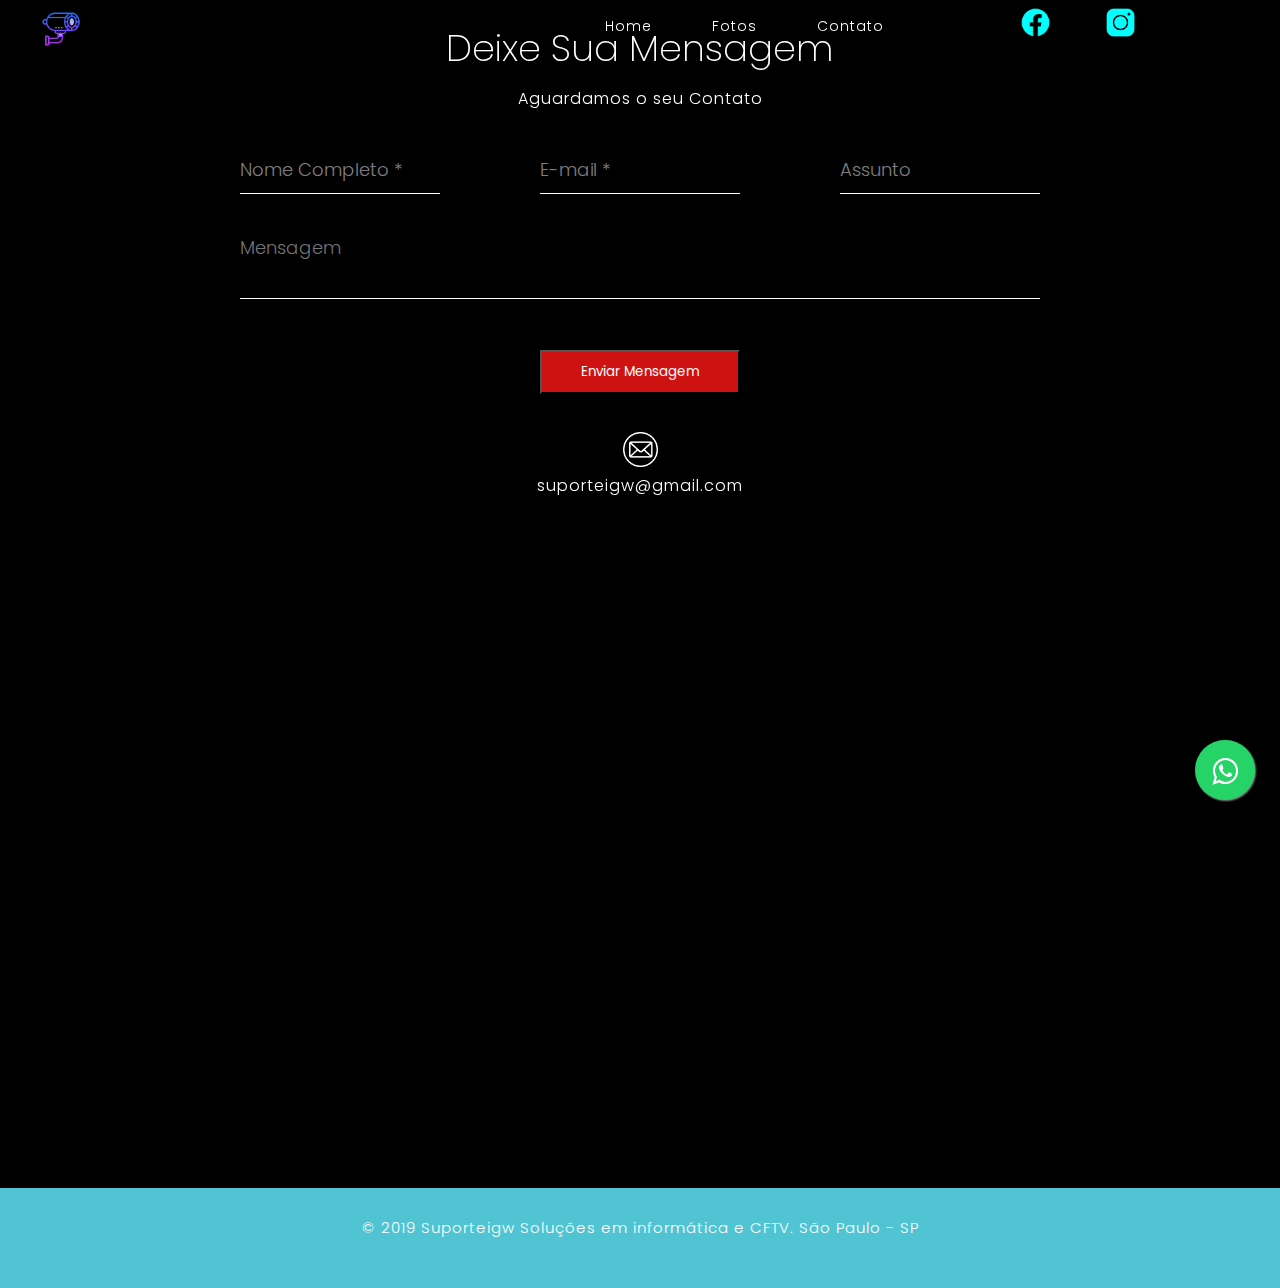
<file: contato.html>
<!DOCTYPE html>
<html lang="pt-br">
	<head>
		<meta charset="utf-8">
	    <meta http-equiv="X-UA-Compatible" content="IE=edge,chrome=1"> 
	    <meta name="viewport" content="width=device-width, initial-scale=1.0">
        <meta name="description" content="Suporte IGW - Suporte em Informática"/>	
        <meta name="keywords" content="monitoramento, camêras de segurança, segurança, suporte em informática"/>
        <meta name="author" content="Lino Botelho de Souza"/>   
        <!-------------------------------------------------------------------------------------------------->
        <link rel="shortcut icon" href="../favicon.ico"> 
        <!-------------------------------------------------------------------------------------------------->
        <link rel="stylesheet" type="text/css" href="css/noJS.css">
        <link rel="stylesheet" type="text/css" href="css/style-gal.css">
        <link rel="stylesheet" type="text/css" href="css/style.css">
        <link rel="stylesheet" type="text/css" href="css/main.css">
        <link rel="stylesheet" type="text/css" href="css/home.css">
        <link rel="stylesheet" type="text/css" href="css/service.css">
        <link rel="stylesheet" type="text/css" href="css/photos.css">
        <link rel="stylesheet" type="text/css" href="css/contact.css">
        <link rel="stylesheet" type="text/css" href="css/responsive.css">
        <link rel="stylesheet" type="text/css" href="css/footer.css">
		<link rel="stylesheet" type="text/css" href="css/maps.css">
		<link rel="stylesheet" type="text/css" href="css/social.css">
		<link rel="stylesheet" type="text/css" href="css/wats.css">
		<link rel="stylesheet" type="text/css" href="css/aos.css">
	
		<link rel="stylesheet" href="https://maxcdn.bootstrapcdn.com/font-awesome/4.5.0/css/font-awesome.min.css">
		<!-------------------------------------------------------------------------------------------------->
		<script type="text/javascript" src="js/aos.js"></script>
		<script type="text/javascript" src="js/arq.js"></script>
		<script type="text/javascript" src="js/gamma.js"></script>
		<script type="text/javascript" src="js/jquery.masonry.min.js"></script>
		<script type="text/javascript" src="js/jquerypp.custom.js"></script>
		<script type="text/javascript" src="js/js-url.min.js"></script>
		<script type="text/javascript" src="js/mapa.js"></script>
		<script type="text/javascript" src="js/modernizr.custom.70736.js"></script>
		<script type="text/javascript" src="js/script.js"></script>
		<script type="text/javascript" src="js/script-banner.js"></script>
		<script src="https://code.jquery.com/jquery-3.6.0.js"></script>
		
		<!-------------------------------------------------------------------------------------------------->
		
		<title>Suporte IGW</title>
	</head>
	<body>
		<!-- Header -->
		<header id="header">
			<a href="#" class="logo"><img src="images/can_logo.webp"></a><!-- Colocando o logo na lateral-->
 			<ul>
 				<li><a href="index.html" onclick="toggle()">Home</a></li>
 				<li><a href="fotos.html" onclick="toggle()">Fotos</a></li>
 				<li><a href="contato.html" onclick="toggle()">Contato</a></li>
 			</ul>
 			<div class="sci">
				<ul>
					<li><a href="https://www.Facebook.com/suporteigw2"><img src="images/facebook.webp" ></a></li>
					<!--<li><a href="#"><img src="img/youtube.png"></a></li>-->
					<li><a href="https://www.instagram.com/suporteigw/"><img src="images/instagram.webp"></a></li>
				</ul>
			</div>
 			<div class="toggle" onclick="toggle()"></div>
		</header>
					
		<!-- Contact -->
		<section class="sec contact" id="contact"> 
			<div class="content">
				<div class="mxw800p">
					<h3 data-aos="zoom-in">Deixe Sua Mensagem</h3>
						<p data-aos="zoom-in">Aguardamos o seu Contato</p>
				</div>
			<div class="contactForm">
				<form action="processa_envio.php" method="post">
					<div class="row100">
						<div class="inputBx100">
							<input type="text" name="nome" placeholder="Nome Completo * ">
						</div>
						<div class="inputBx100">
							<input type="email" name="email" placeholder="E-mail * ">
						</div>
						<div class="inputBx100">
							<input type="text" name="assunto" placeholder="Assunto">
						</div>
					</div>
					<div class="row100">
						<div class="inputBx100">
							<textarea name="mensagem" placeholder="Mensagem "></textarea>
						</div>
					</div>
					<div class="row100">
						<div class="inputBx100">
							<button type="submit" class="btn btn-primary btn-lg" value="Send">Enviar Mensagem</button>
						</div>
					</div>
					<!--<p class="email" data-aos="zoom-in">suporteigw@gmail.com</p>-->
				</form>
			</div>
			<div class="sci">
					<ul>
						<li><a href="mailto:suporteigw@gmail.com?subject=Hello%20again"><img src="images/email.jpg"><p data-aos="zoom-in">suporteigw@gmail.com</p></a></li>
					</ul>
				</div>
			<div class="maps">
				<div class="maps-desc" style="overflow:hidden;position: relative;"><iframe width="1100" height="540" src="https://maps.google.com/maps?width=1100&amp;height=540&amp;hl=en&amp;q=rua%20elias%20bedran%2C%20sp+(Suporte%20Igw)&amp;ie=UTF8&amp;t=&amp;z=13&amp;iwloc=B&amp;output=embed" frameborder="0" scrolling="no" marginheight="0" marginwidth="0"></iframe><div style="position: absolute;width: 80%;bottom: 10px;left: 0;right: 0;margin-left: auto;margin-right: auto;color: #000;text-align: center;"><small style="line-height: 1.8;font-size: 2px;background: #fff;"></style></div><br />
			</div>
		</section>
		<!-- Footer -->
			<section class="footer" id="contact"> 
				<div>	
					<p class="copyright">© 2019 Suporteigw Soluções em informática e CFTV. São Paulo - SP</p>
				</div>
				<div class="wat">
					<a href="https://wa.me/55114564-3107?text=Olá%20,%20Gostaria%20de%20ter%20mais%20informações" target="_blank">
					<i style="margin-top:16px" class="fa fa-whatsapp"></i>
					</a>
				</div>	
			</section>


		<script type="text/javascript">
			window.addEventListener("scroll", function(){
				var header = document.querySelector("header");
				header.classList.toggle("sticky", window.scrollY > 0);
			})
			function toggle(){
				var header = document.querySelector("header");
				header.classList.toggle("active");			
			}
		</script>
		<script type="text/javascript">
			AOS.init({
				duration: 2000,
				});
		</script>
		<script src="//code.jivosite.com/widget/U2m1Kv0Pr8" async></script>
	</body>
</html>
</file>
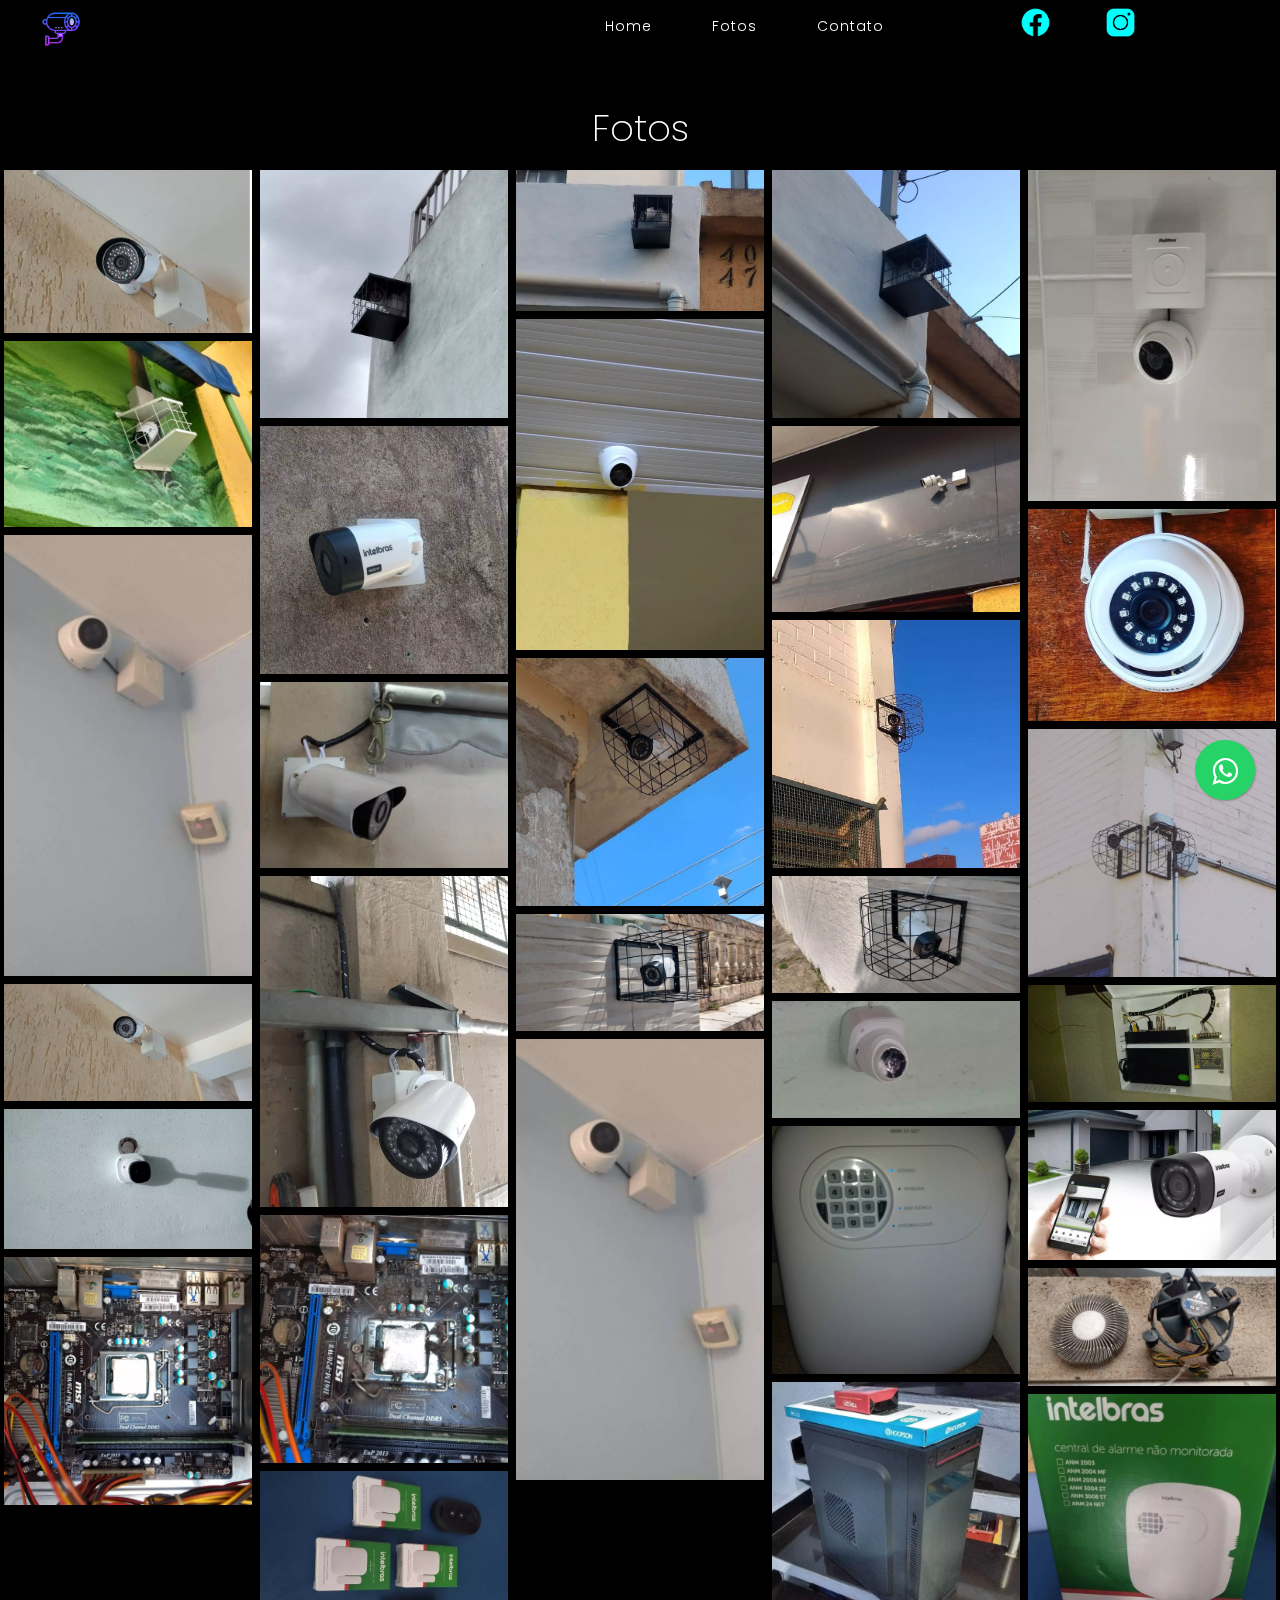
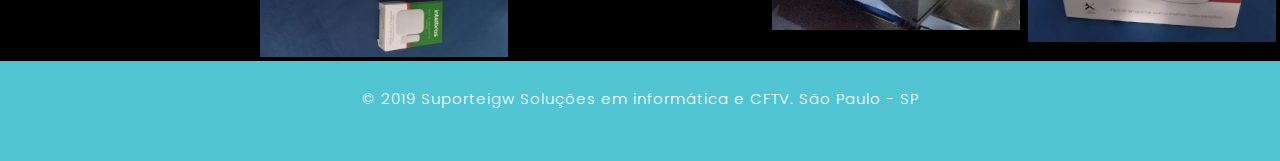
<file: fotos.html>
<!DOCTYPE html>
<html lang="en">
    <head>
		<meta charset="utf-8">
	    <meta http-equiv="X-UA-Compatible" content="IE=edge,chrome=1"> 
	    <meta name="viewport" content="width=device-width, initial-scale=1.0">
        <meta name="description" content="Suporte IGW - Suporte em Informática"/>	
        <meta name="keywords" content="monitoramento, camêras de segurança, segurança, suporte em informática"/>
        <meta name="author" content="Lino Botelho de Souza"/>   
        <!-------------------------------------------------------------------------------------------------->
        <link rel="shortcut icon" href="../favicon.ico"> 
        <!-------------------------------------------------------------------------------------------------->
        <link rel="stylesheet" type="text/css" href="css/noJS.css">
        <link rel="stylesheet" type="text/css" href="css/style-gal.css">
        <link rel="stylesheet" type="text/css" href="css/style.css">
        <link rel="stylesheet" type="text/css" href="css/main.css">
        <link rel="stylesheet" type="text/css" href="css/home.css">
        <link rel="stylesheet" type="text/css" href="css/photos.css">     
        <link rel="stylesheet" type="text/css" href="css/responsive.css">
        <link rel="stylesheet" type="text/css" href="css/footer.css">	
		<link rel="stylesheet" type="text/css" href="css/social.css">
		<link rel="stylesheet" type="text/css" href="css/wats.css">
		<link rel="stylesheet" type="text/css" href="css/aos.css">
	
		<link rel="stylesheet" href="https://maxcdn.bootstrapcdn.com/font-awesome/4.5.0/css/font-awesome.min.css">
		<!-------------------------------------------------------------------------------------------------->
		<script type="text/javascript" src="js/aos.js"></script>
		<script type="text/javascript" src="js/arq.js"></script>
		<script type="text/javascript" src="js/gamma.js"></script>
		<script type="text/javascript" src="js/jquery.masonry.min.js"></script>
		<script type="text/javascript" src="js/jquerypp.custom.js"></script>
		<script type="text/javascript" src="js/js-url.min.js"></script>
		<script type="text/javascript" src="js/mapa.js"></script>
		<script type="text/javascript" src="js/modernizr.custom.70736.js"></script>
		<script type="text/javascript" src="js/script.js"></script>
		<script type="text/javascript" src="js/script-banner.js"></script>
		<script src="https://code.jquery.com/jquery-3.6.0.js"></script>
		
		<!-------------------------------------------------------------------------------------------------->
		<title>Suporte IGW</title>
	</head>
    <body>
    	<body>
		<!-- Header -->
		<header id="header">
			<a href="#" class="logo"><img src="images/can_logo.webp"></a><!-- Colocando o logo na lateral-->
 			<ul>
 				<li><a href="index.html" onclick="toggle()">Home</a></li>
 				<li><a href="fotos.html" onclick="toggle()">Fotos</a></li>
 				<li><a href="contato.html" onclick="toggle()">Contato</a></li>
 			</ul>
 			<div class="sci">
				<ul>
					<li><a href="https://www.Facebook.com/suporteigw2"><img src="images/facebook.webp" ></a></li>
					<!--<li><a href="#"><img src="img/youtube.png"></a></li>-->
					<li><a href="https://www.instagram.com/suporteigw/"><img src="images/instagram.webp"></a></li>
				</ul>
			</div>
 			<div class="toggle" onclick="toggle()"></div>
		</header>

        <div class="container">		
		</header>
			<section class="port" id="portfolio">
			 <div class="wrapper">
			 	<div class="mxw800p">
			    <h3 data-aos="zoom-in">Fotos</h3>		
				<div class="gamma-container gamma-loading" id="gamma-container">
					<ul class="gamma-gallery">
						<li>
							<div data-alt="img-1" data-description="<h3></h3>" data-max-width="1800" data-max-height="1350">
								<div data-src="images/xsmall/img-1.webp"></div>
								<noscript>
									<img src="images/xsmall/img-1.webp" alt="img-1"/>
								</noscript>
							</div>
						</li>
						<li>
							<div data-alt="img-2" data-description="<h3></h3>" data-max-width="1800" data-max-height="1350">
								<div data-src="images/xsmall/img-2.webp"></div>
								<noscript>
									<img src="images/xsmall/img-2.webp" alt="img-2"/>
								</noscript>
							</div>
						</li>
						<li>
							<div data-alt="img-3" data-description="<h3></h3>" data-max-width="1800" data-max-height="1350">
								<div data-src="images/xsmall/img-3.webp"></div>
								<noscript>
									<img src="images/xsmall/img-3.webp" alt="img-3"/>
								</noscript>
							</div>
						</li>
						<li>
							<div data-alt="img-4" data-description="<h3></h3>" data-max-width="1800" data-max-height="1350">
								<div data-src="images/xsmall/img-4.webp"></div>
								<noscript>
									<img src="images/xsmall/img-4.webp" alt="img-4"/>
								</noscript>
							</div>
						</li>
						<li>
							<div data-alt="img-5" data-description="<h3></h3>" data-max-width="1800" data-max-height="1350">
								<div data-src="images/xsmall/img-5.webp"></div>
								<noscript>
									<img src="images/xsmall/img-5.webp" alt="img-5"/>
								</noscript>
							</div>
						</li>
						<li>
							<div data-alt="img-6" data-description="<h3></h3>" data-max-width="1800" data-max-height="1350">
								<div data-src="images/xsmall/img-6.webp"></div>
								<noscript>
									<img src="images/xsmall/img-6.webp" alt="img-6"/>
								</noscript>
							</div>
						</li>
						<li>
							<div data-alt="img-7" data-description="<h3></h3>" data-max-width="1800" data-max-height="1350">
								<div data-src="images/xsmall/img-7.webp"></div>
								<noscript>
									<img src="images/xsmall/img-7.webp" alt="img-7"/>
								</noscript>
							</div>
						</li>
						<li>
							<div data-alt="img-8" data-description="<h3></h3>" data-max-width="1800" data-max-height="1350">
								<div data-src="images/xsmall/img-8.webp"></div>
								<noscript>
									<img src="images/xsmall/img-8.webp" alt="img-8"/>
								</noscript>
							</div>
						</li>
						<li>
							<div data-alt="img-9" data-description="<h3></h3>" data-max-width="1800" data-max-height="1350">
								<div data-src="images/xsmall/img-9.webp"></div>
								<noscript>
									<img src="images/xsmall/img-9.webp" alt="img-9"/>
								</noscript>
							</div>
						</li>
						<li>
							<div data-alt="img-10" data-description="<h3></h3>" data-max-width="1800" data-max-height="1350">
								<div data-src="images/xsmall/img-10.webp"></div>
								<noscript>
									<img src="images/xsmall/img-10.webp" alt="img-10"/>
								</noscript>
							</div>
						</li>
						<li>
							<div data-alt="img-11" data-description="<h3></h3>" data-max-width="1800" data-max-height="1350">
								<div data-src="images/xsmall/img-11.webp"></div>
								<noscript>
									<img src="images/xsmall/img-11.webp" alt="img-11"/>
								</noscript>
							</div>
						</li>
						<li>
							<div data-alt="img-12" data-description="<h3></h3>" data-max-width="1800" data-max-height="1350">
								<div data-src="images/xsmall/img-12.webp"></div>
								<noscript>
									<img src="images/xsmall/img-12.webp" alt="img-12"/>
								</noscript>
							</div>
						</li>
						<li>
							<div data-alt="img-13" data-description="<h3></h3>" data-max-width="1800" data-max-height="1350">
								<div data-src="images/xsmall/img-13.webp"></div>
								<noscript>
									<img src="images/xsmall/img-13.webp" alt="img-13"/>
								</noscript>
							</div>
						</li>
						<li>
							<div data-alt="img-14" data-description="<h3></h3>" data-max-width="1800" data-max-height="1350">
								<div data-src="images/xsmall/img-14.webp"></div>
								<noscript>
									<img src="images/xsmall/img-14.webp" alt="img-14"/>
								</noscript>
							</div>
						</li>
						<li>
							<div data-alt="img-15" data-description="<h3></h3>" data-max-width="1800" data-max-height="1350">
								<div data-src="images/xsmall/img-15.webp"></div>
								<noscript>
									<img src="images/xsmall/img-15.webp" alt="img-15"/>
								</noscript>
							</div>
						</li>
						<li>
							<div data-alt="img-16" data-description="<h3></h3>" data-max-width="1800" data-max-height="1350">
								<div data-src="images/xsmall/img-16.webp"></div>
								<noscript>
									<img src="images/xsmall/img-16.webp" alt="img-16"/>
								</noscript>
							</div>
						</li>
						<li>
							<div data-alt="img-17" data-description="<h3></h3>" data-max-width="1800" data-max-height="1350">
								<div data-src="images/xsmall/img-17.webp"></div>
								<noscript>
									<img src="images/xsmall/img-17.webp" alt="img-17"/>
								</noscript>
							</div>
						</li>
						<li>
							<div data-alt="img-18" data-description="<h3></h3>" data-max-width="1800" data-max-height="1350">
								<div data-src="images/xsmall/img-18.webp"></div>
								<noscript>
									<img src="images/xsmall/img-18.webp" alt="img-18"/>
								</noscript>
							</div>
						</li>
						<li>
							<div data-alt="img-19" data-description="<h3></h3>" data-max-width="1800" data-max-height="1350">
								<div data-src="images/xsmall/img-19.webp"></div>
								<noscript>
									<img src="images/xsmall/img-19.webp" alt="img-19"/>
								</noscript>
							</div>
						</li>
						<li>
							<div data-alt="img-20" data-description="<h3></h3>" data-max-width="1800" data-max-height="1350">
								<div data-src="images/xsmall/img-20.webp"></div>
								<noscript>
									<img src="images/xsmall/img-20.webp" alt="img-20"/>
								</noscript>
							</div>
						</li>
						<li>
							<div data-alt="img-21" data-description="<h3></h3>" data-max-width="1800" data-max-height="1350">
								<div data-src="images/xsmall/img-21.webp"></div>
								<noscript>
									<img src="images/xsmall/img-21.webp" alt="img-21"/>
								</noscript>
							</div>
						</li>
						<li>
							<div data-alt="img-22" data-description="<h3></h3>" data-max-width="1800" data-max-height="1350">
								<div data-src="images/xsmall/img-22.webp"></div>
								<noscript>
									<img src="images/xsmall/img-22.webp" alt="img-22"/>
								</noscript>
							</div>
						</li>
						<li>
							<div data-alt="img-23" data-description="<h3></h3>" data-max-width="1800" data-max-height="1350">
								<div data-src="images/xsmall/img-23.webp"></div>
								<noscript>
									<img src="images/xsmall/img-23.webp" alt="img-23"/>
								</noscript>
							</div>
						</li>
						<li>
							<div data-alt="img-24" data-description="<h3></h3>" data-max-width="1800" data-max-height="1350">
								<div data-src="images/xsmall/img-24.webp"></div>
								<noscript>
									<img src="images/xsmall/img-24.webp" alt="img-24"/>
								</noscript>
							</div>
						</li>
						<li>
							<div data-alt="img-24" data-description="<h3></h3>" data-max-width="1800" data-max-height="1350">
								<div data-src="images/xsmall/img-25.webp"></div>
								<noscript>
									<img src="images/xsmall/img-25.webp" alt="img-24"/>
								</noscript>
							</div>
						</li>
						<li>
							<div data-alt="img-24" data-description="<h3></h3>" data-max-width="1800" data-max-height="1350">
								<div data-src="images/xsmall/img-26.webp"></div>
								<noscript>
									<img src="images/xsmall/img-26.webp" alt="img-24"/>
								</noscript>
							</div>
						</li>
						<li>
							<div data-alt="img-24" data-description="<h3></h3>" data-max-width="1800" data-max-height="1350">
								<div data-src="images/xsmall/img-27.webp"></div>
								<noscript>
									<img src="images/xsmall/img-27.webp" alt="img-24"/>
								</noscript>
							</div>
						</li>
						<li>
							<div data-alt="img-24" data-description="<h3></h3>" data-max-width="1800" data-max-height="1350">
								<div data-src="images/xsmall/img-28.webp"></div>
								<noscript>
									<img src="images/xsmall/img-28.webp" alt="img-24"/>
								</noscript>
							</div>
						</li>
						<li>
							<div data-alt="img-24" data-description="<h3></h3>" data-max-width="1800" data-max-height="1350">
								<div data-src="images/xsmall/img-29.webp"></div>
								<noscript>
									<img src="images/xsmall/img-29.webp" alt="img-24"/>
								</noscript>
							</div>
						</li>
						
						<li>
							<div data-alt="img-24" data-description="<h3></h3>" data-max-width="1800" data-max-height="1350">
								<div data-src="images/xsmall/img-32.webp"></div>
								<noscript>
									<img src="images/xsmall/img-32.webp" alt="img-24"/>
								</noscript>
							</div>
						</li>
						<li>
							<div data-alt="img-24" data-description="<h3></h3>" data-max-width="1800" data-max-height="1350">
								<div data-src="images/xsmall/img-33.webp"></div>
								<noscript>
									<img src="images/xsmall/img-33.webp" alt="img-24"/>
								</noscript>
							</div>
						</li>
											
					</ul>
					<div class="gamma-overlay"></div>

						<!--<div id="loadmore" class="loadmore">Example for loading more items...</div>-->

				</div>

			</div><!--/main-->
		</div>
	</section>

		<!-- Footer -->
		<section class="footer" id="contact"> 
			<div>	
				<p class="copyright">© 2019 Suporteigw Soluções em informática e CFTV. São Paulo - SP</p>
			</div>
			<div class="wat">
				<a href="https://wa.me/55114564-3107?text=Olá%20,%20Gostaria%20de%20ter%20mais%20informações" target="_blank">
					<i style="margin-top:16px" class="fa fa-whatsapp"></i>
					</a>
			</div>	
		</section>


		<script src="https://ajax.googleapis.com/ajax/libs/jquery/1.8.2/jquery.min.js"></script>
		<script src="js/jquery.masonry.min.js"></script>
		<script src="js/jquery.history.js"></script>
		<script src="js/js-url.min.js"></script>
		<script src="js/jquerypp.custom.js"></script>
		<script src="js/gamma.js"></script>
		<script type="text/javascript">
			
			$(function() {

				var GammaSettings = {
						// order is important!
						viewport : [ {
							width : 1200,
							columns : 5
						}, {
							width : 900,
							columns : 4
						}, {
							width : 500,
							columns : 3
						}, { 
							width : 320,
							columns : 2
						}, { 
							width : 0,
							columns : 2
						} ]
				};

				Gamma.init( GammaSettings, fncallback );


				// Example how to add more items (just a dummy):

				var page = 0,
					items = ['']

				function fncallback() {

					$( '#loadmore' ).show().on( 'click', function() {

						++page;
						var newitems = items[page-1]
						if( page <= 1 ) {
							
							Gamma.add( $( newitems ) );

						}
						if( page === 1 ) {

							$( this ).remove();

						}

					} );

				}

			});

		</script>



		<script type="text/javascript">
			window.addEventListener("scroll", function(){
				var header = document.querySelector("header");
				header.classList.toggle("sticky", window.scrollY > 0);
			})
			function toggle(){
				var header = document.querySelector("header");
				header.classList.toggle("active");			
			}
		</script>
		<script type="text/javascript">
			AOS.init({
				duration: 1300,
				});
		</script>
		<script src="//code.jivosite.com/widget/U2m1Kv0Pr8" async></script>
	</body>
</html>
</file>
<file: css/noJS.css>
.gamma-loading {
	background-image: none;
}
</file>
<file: css/style-gal.css>
@import url('demo.css');

/* Entypo Icon Font */
@font-face {
  font-family: 'entypo-selected';
  src: url("../font/entypo-selected.eot");
  src: 
	  url("../font/entypo-selected.eot?#iefix") format('embedded-opentype'), 
	  url("../font/entypo-selected.woff") format('woff'), 
	  url("../font/entypo-selected.ttf") format('truetype'), 
	  url("../font/entypo-selected.svg#entypo-selected") format('svg');
  font-weight: normal;
  font-style: normal;
}

/* Gamma Gallery Style */

.gamma-container {
	min-height: 200px;
}

.gamma-gallery {
	list-style-type: none;
	padding: 0;
	margin: 0;
	width: 100%;
	position: relative;
}

/* http://nicolasgallagher.com/micro-clearfix-hack/ */
.gamma-gallery:before,
.gamma-gallery:after {
    content: " ";
    display: table;
}

.gamma-gallery:after {
    clear: both;
}

/**
 * For IE 6/7 only
 * Include this rule to trigger hasLayout and contain floats.
.gamma-gallery {
    *zoom: 1;
}
 */

.gamma-gallery li {
	display: block;
	position: relative;
	cursor: pointer;
	float: left;
	padding: 4px;
}

.gamma-gallery li img {
	max-width: 100%;
	width: auto;
	height: auto;
	display: block;
}

.gamma-description {
	background: #fff;
	background: rgba(255, 255, 255, 0.6);
	position: absolute;
	top: 20px;
	left: 20px;
	bottom: 20px;
	right: 20px;
	text-align: center;
	-ms-filter:"progid:DXImageTransform.Microsoft.Alpha(Opacity=0)";
	filter: alpha(opacity=0);
	opacity: 0;
	-webkit-transition: opacity 0.4s ease-in-out;
	-moz-transition: opacity 0.4s ease-in-out;
	-ms-transition: opacity 0.4s ease-in-out;
	-o-transition: opacity 0.4s ease-in-out;
	transition: opacity 0.4s ease-in-out;
}

.no-touch .gamma-gallery li:hover .gamma-description {
	-ms-filter:"progid:DXImageTransform.Microsoft.Alpha(Opacity=80)";
	filter: alpha(opacity=80);
	opacity: 1;
	/*border:1px solid red;*/
}
 
.gamma-description:before {
	content: '';
	height: 100%;
}

.gamma-description:before,
.gamma-description h3 {
	display: inline-block;
	vertical-align: middle;
}

.gamma-description h3 {
	width: 100%;
	padding: 0 20px;
	font-weight: 400;
	text-transform: uppercase;
	font-size: 16px;
	letter-spacing: 2px;
}

.gamma-buttons {
	position: absolute;
	top: 10px;
	right: 10px;
	z-index: 10001;
}

.gamma-buttons button {
	float: left;
	background: #333;
	color: #fff;
	display: block;
	width: 30px;
	height: 30px;
	font-size: 14px;
	margin-left: 5px;
	cursor: pointer;
	border: none;
	outline: none;
}

.gamma-buttons button:before,
.gamma-nav span:before {
	font-family: 'entypo-selected';
	font-style: normal;
	font-weight: normal;
	speak: none;
	display: block;
	text-align: center;
	opacity: 0.7;
	outline: none;
}

.no-touch .gamma-buttons button:hover {
	background: #666;
}

button.gamma-btn-close:before {
	content: '\2715';
}

button.gamma-btn-ssplay:before {
	content: '\25b6';
}

button.gamma-btn-sspause:before {
	content: '\2389';
}

.gamma-single-view {
	position: fixed;
	top: 0;
	left: 0;
	width: 100%;
	height: 100%;	
	z-index: 10000;
	text-align: center;
	display:none;
}

.gamma-overlay {
	background: #000;
	position: fixed;
	top: 0;
	left: 0;
	width: 100%;
	height: 100%;
	opacity: 0;
	display: none;
	z-index: 9999;
}

.gamma-single-view img {
	position: absolute;
	cursor: pointer;
}

.gamma-description-wrapper {
	background: rgba(0,0,0,0.7);
	position: absolute;
	bottom: 0px;
	left: 0px;
	right: 0px;
	z-index: 10;
	padding: 5px 0;
}

.gamma-single-view .gamma-description {
	background: transparent;
	position: relative;
	bottom: auto;
	left: auto;
	right: auto;
	top: auto;
}

.gamma-single-view .gamma-description h3 {
	font-size: 15px;
	padding: 5px 0;
	color: #fff;
}

.gamma-nav span {
	position: absolute;
	display: block;
	width: 20px;
	height: 38px;
	top: 50%;
	margin-top: -19px;
	left: 20px;
	cursor: pointer;
	text-align: center;
	-webkit-transition: all 0.3s ease;
	-moz-transition: all 0.3s ease;
	-ms-transition: all 0.3s ease;
	-o-transition: all 0.3s ease;
	transition: all 0.3s ease;
}

.gamma-nav span.gamma-next {
	left: auto;
	right: 20px;
}

.gamma-nav span:before {
	color: #fff;
	opacity: 0.7;
	font-size: 40px;
}

.gamma-nav span:hover:before {
	opacity: 1;
}

.gamma-nav span:before {
	display: block;
	margin: 0;
	width: auto;
}

.gamma-nav span.gamma-prev:before {
	content: '\e75d';
}

.gamma-nav span.gamma-next:before {
	content: '\e75e';
}

.gamma-img-fly {
	position: absolute;
	top: 0;
	left: 0;
	z-index: 99999;
}

/* Loaders */

.gamma-loading {
	background: transparent url(../images/loader_light.gif) no-repeat center center;
}

.gamma-single-view.gamma-loading {
	background: transparent url(../images/loader_dark.gif) no-repeat center center;
}


/* Make some things unselectable. Remove where selection is needed: */

.gamma-container img,
.gamma-nav span,
.gamma-buttons button,
.gamma-description-wrapper,
.gamma-description,
.gamma-description h3 {
	-webkit-touch-callout: none;
	-webkit-user-select: none;
	-khtml-user-select: none;
	-moz-user-select: none;
	-ms-user-select: none;
	user-select: none;
}

@media screen and (max-width: 750px) {

	.gamma-description {
		top: 10px;
		left: 10px;
		bottom: 10px;
		right: 10px;
	}

	.gamma-description h3 {
		font-size: 14px;
		padding: 0 5px;
	}

}

@media screen and (max-width: 500px) {

	.gamma-buttons {
		float: left;
		clear: both;
	}

}
</file>
<file: css/style.css>
.bg-dark {
	background: linear-gradient(55deg, tomato, purple)!important;
}
.row {
	margin:0 ! important;
    --bs-gutter-x: 0rem; 
    --bs-gutter-y: 0;
    display: flex;
    flex-wrap: wrap;
    margin-top: calc(var(--bs-gutter-y) * -1);
    margin-right: calc(var(--bs-gutter-x)/ -2);
    margin-left: calc(var(--bs-gutter-x)/ -2);
}
.row>* {
    flex-shrink: 0;
    width: 100%;
    padding-top: 10px ! important;
    max-width: 100%;
    padding-right: calc(var(--bs-gutter-x)/ 2);
    padding-left: calc(var(--bs-gutter-x)/ 2);
    margin-top: var(--bs-gutter-y);
}
</file>
<file: css/main.css>
@import url('https://fonts.googleapis.com/css?family=Poppins:200,300,400,500,600,700,800,900&display=swap');
*
{	
	margin: 0;
	padding: 0;
	box-sizing: border-box;
	font-family: 'Poppins', sans-serif;
}
html
{
	scroll-behavior: smooth;/* faz com que o link clicado leve a pagina ate aonde se quer se clicar no home e tiver no final da pagina ela voltara para o inicio*/
}

body
{
	min-height: 1000px;
}
</file>
<file: css/home.css>
header{
	position: fixed;
	top: 0;
	left: 0;
	height: 50px;
	width: 100%;
	display: flex;
	justify-content: space-between;
	align-items: center;
	padding: 2% 3%;
	z-index: 1000;
	transition: 0.6s;
}
header.sticky{
	padding: 5px 100px;
	background: #fff;
	border-bottom: 1px solid rgba(0,0,0,.1);
}
header .logo img{
	height: 10%;
	width: 10%;
}
header .logo{
	position: relative;
	width: 38%;
	padding-top: 20px;
	font-weight: 700;
	color: #fff;
	text-decoration: none;
	font-size: 2em;
	text-transform: uppercase;
	letter-spacing: 2px;
	transition: 0.6s;
}
header ul{
	position: relative;
	display: flex;
	justify-content: center;
	align-items: center;	
}
header ul li{
	position: relative;
	list-style: none;
}
header ul li a{
	position: relative;
	margin: 0 30px;
	text-decoration: none;
	color: white;
	letter-spacing: 1px;
	font-weight: 300;
	transition: 0.6s;
	font-size: 14px;
}
header.sticky .logo,
header.sticky ul li a{
	color: #000;
}
</file>
<file: css/service.css>
.sec{
	background: #fff;
	padding: 20px;
	min-height: 100vh;
	display: flex;
	justify-content: center;
	align-items: center;
}
.sec .content{
	position: relative;
	text-align: center;
	width: 100%;
	padding-top: 0;
}
.mxw800p{
	max-width: 900px;
	margin: 0 auto;
}
.paragrafo{
	position: relative;
	text-align: left;
	width: 100%;
	padding-top: 0;
}

.btn /* deixando o btn com a caixa preta e cor preta LEIA NOSSA HISTORIA*/
{
	position: relative;
	display: inline-block;
	padding: 10px 30px;
	background: #ce1212;
	text-decoration: none;
	color: white;
}
.services /* deixando os icones lado a lado em grid */
{
	position: relative;
	display: grid;
	grid-template-columns: repeat(auto-fit, minmax(300px, 1fr));
	grid-gap: 30px;
	max-width: 100%;
	margin-top: 40px;
	padding: 0;
	margin: -8px;
}
.services .box{
	width: 300px;
	margin: 0 auto;
	background:#fff;
	padding: 20px;
	box-shadow: 0 15px 30px rgba(0,0,0,.05);
}
.services .box .iconBx
 {
 	margin-top: 25px;
 }
.services .box .iconBx img
{
	width: 35px;
	height: 35px;
	margin-bottom: 15px;
	/*border: 2px solid red;*/
}
.services .box h2
{
	font-size: 18px;
	margin-bottom: 10px;
	text-transform: uppercase;
	font-weight: 700;
}
</file>
<file: css/photos.css>
.port{
	background: rgba(0, 0, 0, 1);
	padding-top: 100px;
	min-height: 100vh;
	display: flex;
	justify-content: center;
	align-items: center;
}
.port .wrapper{
	position: relative;
	text-align: center;
	width: 100%;
}
.port .wrapper .mxw800p .gamma-gallery{
	/*border:1px solid red;*/
}
.port .wrapper .mxw800p h3{
	color: white;/*  textos principais da faixa foto */
}
h3{
	color: black;/* cor dos textos principais de cada caixa */
	font-size: 37px;
	font-weight: 200;
	margin-bottom: 10px;
	text-align: center;
}
p{
	color: #132c33;
	position: relative;
	font-size: 16px;
	font-weight: 300;
	margin-bottom: 20px;
	letter-spacing: 1px;
}
.gallery-container {
	display: grid;
	grid-template-columns: repeat(4, 1fr);
	grid-auto-rows: 150px;
	padding: 20px;
	grid-gap: 10px;
}
.gallery__img {
	width: 100%;
	height: 100%;
	object-fit: cover;
}
.gallery__item:nth-child(1) {
	grid-column-start: span 1;
	grid-row-start: span 2; 
}
.gallery__item:nth-child(2) {
	grid-column-start: span 1;
	grid-row-start: span 2; 
}
.gallery__item:nth-child(3) {
	grid-column-start: span 1;
	grid-row-start: span 2; 
}
.gallery__item:nth-child(4) {
	grid-column-start: span 2;
	grid-row-start: span 3; 
}
.gallery__item:nth-child(5) {
	grid-column-start: span 1;
	grid-row-start: span 2; 
}
.gallery__item:nth-child(6) {
	grid-column-start: span 1;
	grid-row-start: span 2; 
}
.gallery__item:nth-child(7) {
	grid-column-start: span 1;
	grid-row-start: span 2; 
}
.gallery__item:nth-child(8) {
	grid-column-start: span 1;
	grid-row-start: span 4; 
}
.gallery__item:nth-child(9) {
	grid-column-start: span 1;
	grid-row-start: span 2;  
}
.gallery__item:nth-child(10) {
	grid-column-start: span 1;
	grid-row-start: span 2; 
}
.gallery__item:nth-child(11) {
	grid-column-start: span 1;
	grid-row-start: span 2; 
}
.gallery__item:nth-child(12) {
	grid-column-start: span 1;
	grid-row-start: span 2; 
}
.gallery__item:nth-child(13) {
	grid-column-start: span 1;
	grid-row-start: span 2; 
}
.gallery__item:nth-child(14) {
	grid-column-start: span 1;
	grid-row-start: span 3; 
}
.gallery__item:nth-child(15) {
	grid-column-start: span 1;
	grid-row-start: span 2; 
}
.gallery__item:nth-child(16) {
	grid-column-start: span 1;
	grid-row-start: span 2; 
}
</file>
<file: css/contact.css>
body
{
	min-height: 500px;
}
.contact
{
	
	background: black;
}
.contact h3,

.contact p
{
	color: #fff;
}
.contactForm
{
	position: relative;
	max-width: 900px;
	margin: 0 auto;
	display: flex;
}

.contactForm form
{
	width: 100%
}
.contactForm .row100
{
	display: flex;
	width: 100%;/* linhas do form */
}
.contactForm .row100 .inputBx50
{
	width: 50%;
	margin: 0 20px;
}
.contactForm .row100 .inputBx100
{
	width: 100%;
	margin: 0 50px;
}
.contactForm .row100 .inputBx100 .btn
{
	width: 25%;
	margin: 0 50px;
	margin-top: 30px;
	margin-bottom: -100px;
	background-color: #ce1212;
}
.contactForm .row100 input,
.contactForm .row100 textarea /* imputs de colocacao de textos para enviar */
{
	position: relative;
	border:none;
	border-bottom: 1px solid #fff;
	color: #fff;
	background: transparent;
	width: 100%;
	padding: 10px 0;
	outline: none;
	font-size: 18px;
	font-weight: 300;
	margin: 15px 0;
	resize: none;
}
.contacForm .row100 textarea
{
	height: 100px;
}
.contactForm .row100 input::placeholder,
.contactForm .row100 textraea::placeholder
{
	color: rgba(255,255,255,0.5);
}
.contactForm .row100 input[type="submit"]
{
	background: #fff;
	color: #000;
	max-width: 100px;
	text-transform: uppercase;
	letter-spacing: 2px;
	cursor: pointer;
	font-weight: 500;
}
</file>
<file: css/responsive.css>
/*
http://responsivetesttool.com/
@media screen and (max-width: 1128px) {
.container {
   padding: 0 2.4em 0 2.4em;
}
}
@media screen and (max-width: 768px) {
.caixa {
   width: 65%;
}
}
@media screen and (max-width: 718px) {
.banner {
   position: relative;
   float: left;
   margin:0;
   height: 150px;
}
@media screen and (max-width: 640px) {
.menu {
   width: 100%;
}
@media screen and (max-width: 520px) {
.coluna {
   width: 100%;
   margin-right: 0;
}
}
*/
/***********************************************************************/
@media screen and (min-width: 1225px) {

    .banner {
	   background-image: url('../images/banner.jpg');
	   background-size: cover;
	   max-width: 100%;
	   height: 700px;
	   margin-bottom: 4.8em;
	   position: relative;
	   background-repeat: no-repeat;
	}
	
}

/***********************************************************************/
@media screen and (max-width: 1225px) {

    header .logo img{
	   width: 10%;
    } 

	header .logo{
		width: 110%;
	}
	.banner {
	   background-image: url('../images/banner.jpg');
	   background-size: cover;
	   max-width: 100%;
	   height: 700px;
	   margin-bottom: 4.8em;
	   position: relative;
	   background-repeat: no-repeat;
	}
}

/***********************************************************************/
@media screen and (max-width: 1024px) {

    header .logo img{
	   width: 0%;
    } 

	header .logo{
		width: 110%;
	}
	.banner {
	   background-image: url('../images/banner.jpg');
	   background-size: contain;
	   max-width: 100%;
	   height: 700px;
	   margin-bottom: 4.8em;
	   position: relative;
	   background-repeat: no-repeat;
	}
	
}
.contact
{	
	background: black;
}
/***********************************************************************/
@media(max-width: 992px){
	.gallery .image{
	width: calc(100% / 2);
	}

	header,
	header.sticky
	{
		padding: 5px 20px;/* deixa o logo e o munu hamb mais nas laterais*/
		background: #fff;
	}

	header ul
	{
		position: absolute;
		top: 50px;
		left: 0;
		width: 100%;
		height: 100vh;
		text-align: center;
		overflow: auto;
		background: #fff;
		visibility: hidden;
		opacity: 0;
	}
	header.active ul 
	{
		visibility: visible;
		opacity: 1;
		display: block;
		padding-top: 20px;
	}
	header.active ul li a
	{
		display: inline-block;
		margin: 10px 0;
		font-size: 20px;
	}

	.gallery .image{
 	   width: 100%;
       padding: 4px;
    }
    header .logo img{
	   width: 5%;
    } 

	header .logo{
		width: 110%;
	}
	header .logo,
	header ul li a
	{
		color: #000;
	}
	.banner {
	   background-image: url('../images/banner.jpg');
	   background-size: cover;
	   max-width: 100%;
	   height: 700px;
	   margin-bottom:-10%;
	   position: relative;
	   background-repeat: no-repeat;
	}
	.banner
	{
		background-position: center;
	}
	.banner h2
	{
		font-size: 41px;/* espaçamento lateral do menu e imagem*/
		padding: 0 50px;
	}
	.sec
	{
		padding: 100px 50px 50px 50px;
	}
	.services .box
	{
		width: 100%;
	}.stats
	{
		padding-top: 250px;
	}
	.row100
	{
		flex-direction: column;
	}
	.gallery-container {
		display: grid;
		grid-template-columns: repeat(3, 1fr);
		grid-auto-rows: 150px;
		padding: 20px;
		grid-gap: 10px;
    }
   .gallery__img {
		width: 100%;
		height: 100%;
		object-fit: cover;
    }

	.gallery__item:nth-child(1) {
		grid-column-start: span 1;
		grid-row-start: span 2; 
	}
	.gallery__item:nth-child(2) {
		grid-column-start: span 1;
		grid-row-start: span 2; 
	}
	.gallery__item:nth-child(3) {
		grid-column-start: span 1;
		grid-row-start: span 2; 
	}
	.gallery__item:nth-child(4) {
		grid-column-start: span 2;
		grid-row-start: span 2; 
	}
	.gallery__item:nth-child(5) {
		grid-column-start: span 1;
		grid-row-start: span 2; 
	}
	.gallery__item:nth-child(6) {
		grid-column-start: span 1;
		grid-row-start: span 2; 
	}
	.gallery__item:nth-child(7) {
		grid-column-start: span 1;
		grid-row-start: span 2; 
	}
	.gallery__item:nth-child(8) {
		grid-column-start: span 1;
		grid-row-start: span 4; 
	}
	.gallery__item:nth-child(9) {
		grid-column-start: span 2;
		grid-row-start: span 2; 
	}
	.gallery__item:nth-child(10) {
		grid-column-start: span 1;
		grid-row-start: span 2; 
	}
	.gallery__item:nth-child(11) {
		grid-column-start: span 2;
		grid-row-start: span 2; 
	}
	.gallery__item:nth-child(12) {
		grid-column-start: span 2;
		grid-row-start: span 2; 
	}
	.gallery__item:nth-child(13) {
		grid-column-start: span 1;
		grid-row-start: span 2; 
	}
	.gallery__item:nth-child(14) {
		grid-column-start: span 1;
		grid-row-start: span 3; 
	}
	.gallery__item:nth-child(15) {
		grid-column-start: span 2;
		grid-row-start: span 2; 
	}
	.gallery__item:nth-child(16) {
		grid-column-start: span 2;
		grid-row-start: span 2; 
	}
	.contact
{	
	background: black;
}

	.contactForm form
	{
		width: 90%;
		margin-top: 10px;
	}
	.contactForm .row100
	{
		display: flex;
		width: 100%;
	}
	.contactForm .row100 .inputBx50
	{
		width: 50%;
		margin: 0 20px;
	}
	.contactForm .row100 .inputBx100
	{
		width: 100%;
		margin: 0 20px;
	}
	.contactForm .row100 .imputBx50,
	.contactForm .row100 .imputBx100
	{
		width: 100%;
		margin: 0;
	}
	.contactForm .row100 .inputBx100 .btn
	{
		width: 32%;
		margin: 0 110px;
		margin-top: 30px;
		margin-bottom: -100px;
		background-color: #ce1212;
		margin-left: 34%;
	}
	.sci
	{
		margin-right: 10px;
	}
	.sci ul li a img
	{
		font-size: 24px;
		margin-right: 10px;
	}
	h3
	{
		font-size: 36px;
	}
}
/***********************************************************************/
@media (max-width: 992px)/*colocando o menu hamburguer*/
{
	.toggle
	{
		display: block;
		position: relative;
		width: 30px;
		height: 30px;
		cursor: pointer;
	}

	.toggle:before
	{
		content: '';
		position: absolute;
		top: 4px;
		width: 100%;
		height: 2px;
		background: #000;
		z-index: 1;
		box-shadow: 0 10px 0 #000;
		transition: 0.5s;
	}
	.toggle:after
	{
		content: '';
		position: absolute;
		bottom: 4px;
		width: 100%;
		height: 2px;
		background: #000;
		z-index: 1;
		transition: 0.5s;
	}
	header,
	header.sticky
	{
		padding: 5px 20px;/* deixa o logo e o munu hamb mais nas laterais*/
		background: #fff;
	}

	header ul
	{
		position: absolute;
		top: 50px;
		left: 0;
		width: 100%;
		height: 100vh;
		text-align: center;
		overflow: auto;
		background: #fff;
		visibility: hidden;
		opacity: 0;
	}
	header.active ul 
	{
		visibility: visible;
		opacity: 1;
		display: block;
		padding-top: 20px;
	}
	header.active ul li a
	{
		display: inline-block;
		margin: 10px 0;
		font-size: 20px;
	}

	.gallery .image{
 	   width: 100%;
       padding: 4px;
    }
    header .logo img{
	   width: 5%;
    } 

	header .logo{
		width: 100%;
	}
	header .logo,
	header ul li a
	{
		color: #000;
	}
	
	.banner
	{
		background-position: center;
	}
	.banner h2
	{
		font-size: 41px;/* espaçamento lateral do menu e imagem*/
		padding: 0 50px;
	}
	.sec{
		background: #fff;
		padding: 60px;
		min-height: 100vh;
		display: flex;
		justify-content: center;
		align-items: center;
	}
	.sec .content{
		position: relative;
		text-align: justify;
		width: 100%;
		padding-top: 0;
	}
	.services .box .iconBx img
	{
		width: 35px;
		height: 35px;
		margin-bottom: 15px;
		display: block;/*deixando a img no centro*/
		margin-right: auto;
		margin-left: auto;
		/*border: 2px solid red;*/
	}
	.services .box h2
	{
		text-align: center;
		font-size: 18px;
		margin-bottom: 10px;
		text-transform: uppercase;
		font-weight: 700;
	}

	.gallery-container {
		display: grid;
		grid-template-columns: repeat(3, 1fr);
		grid-auto-rows: 150px;
		padding: 20px;
		grid-gap: 10px;
    }

   .gallery__img {
		width: 100%;
		height: 100%;
		object-fit: cover;
    }

	.gallery__item:nth-child(1) {
		grid-column-start: span 1;
		grid-row-start: span 2; 
	}
	.gallery__item:nth-child(2) {
		grid-column-start: span 1;
		grid-row-start: span 2; 
	}
	.gallery__item:nth-child(3) {
		grid-column-start: span 1;
		grid-row-start: span 2; 
	}
	.gallery__item:nth-child(4) {
		grid-column-start: span 2;
		grid-row-start: span 2; 
	}
	.gallery__item:nth-child(5) {
		grid-column-start: span 1;
		grid-row-start: span 2; 
	}
	.gallery__item:nth-child(6) {
		grid-column-start: span 1;
		grid-row-start: span 2; 
	}
	.gallery__item:nth-child(7) {
		grid-column-start: span 1;
		grid-row-start: span 2; 
	}
	.gallery__item:nth-child(8) {
		grid-column-start: span 1;
		grid-row-start: span 4; 
	}
	.gallery__item:nth-child(9) {
		grid-column-start: span 2;
		grid-row-start: span 2; 
	}
	.gallery__item:nth-child(10) {
		grid-column-start: span 1;
		grid-row-start: span 2; 
	}
	.gallery__item:nth-child(11) {
		grid-column-start: span 2;
		grid-row-start: span 2; 
	}
	.gallery__item:nth-child(12) {
		grid-column-start: span 2;
		grid-row-start: span 2; 
	}
	.gallery__item:nth-child(13) {
		grid-column-start: span 1;
		grid-row-start: span 2; 
	}
	.gallery__item:nth-child(14) {
		grid-column-start: span 1;
		grid-row-start: span 3; 
	}
	.gallery__item:nth-child(15) {
		grid-column-start: span 2;
		grid-row-start: span 2; 
	}
	.gallery__item:nth-child(16) {
		grid-column-start: span 2;
		grid-row-start: span 2; 
	}
	.contact
{	
	background: black;
}

	.contactForm form
	{
		width: 90%;
		margin-top: 10px;
	}
	.contactForm .row100
	{
		display: flex;
		width: 100%;
	}
	.contactForm .row100 .inputBx50
	{
		width: 50%;
		margin: 0 20px;
	}
	.contactForm .row100 .inputBx100
	{
		width: 100%;
		margin: 0 20px;
	}
	.contactForm .row100 .imputBx50,
	.contactForm .row100 .imputBx100
	{
		width: 100%;
		margin: 0;
	}
	.sci
	{
		margin-right: 10px;
	}
	.sci ul li a img
	{
		font-size: 24px;
		margin-right: 10px;
	}
	.sci ul li a img
{
	filter: invert(1);/* colocando os icones que estavam atras invertendo jogando pra frente */
	max-width: 30px;
	margin-left: 40%;
}
	h3
	{
		font-size: 36px;
	}
}

/***********************************************************************/
@media(max-width: 860px){
  .gallery .image{
    width: 100%;
    padding: 4px;
  }
  header .logo img{
	width: 6%;
  }
.banner {
   background-image: url('../images/img-mobile3.jpg');
   background-size: cover;
   max-width: 100%;
   height: 700px;
   margin-bottom: 4.8em;
   position: relative;
   background-repeat: no-repeat;
}
.sec{
	background: #fff;
	padding: 60px;
	min-height: 100vh;
	display: flex;
	justify-content: center;
	align-items: center;
}
.sec .content{
	position: relative;
	text-align: justify;
	width: 100%;
	padding-top: 0;
}
.services .box .iconBx img
{
	width: 35px;
	height: 35px;
	margin-bottom: 15px;
	display: block;/*deixando a img no centro*/
	margin-right: auto;
	margin-left: auto;
	/*border: 2px solid red;*/
}
.services .box h2
{
	text-align: center;
	font-size: 18px;
	margin-bottom: 10px;
	text-transform: uppercase;
	font-weight: 700;
}
.contact
{	
	background: black;
}
.sci ul li a img
{
	filter: invert(1);/* colocando os icones que estavam atras invertendo jogando pra frente */
	max-width: 30px;
	margin-left: 40%;
}
/***********************************************************************/
@media(max-width: 768px){
  .gallery .image{
    width: 100%;
    padding: 4px;
  }
  header .logo img{
	width: 8%;
  }

.banner {
   background-image: url('../images/img-mobile3.jpg');
   background-size: cover;
   max-width: 100%;
   height: 700px;
   margin-bottom: 4.8em;
   position: relative;
   background-repeat: no-repeat;
}
.sec{
	background: #fff;
	padding: 60px;
	min-height: 100vh;
	display: flex;
	justify-content: center;
	align-items: center;
}
.sec .content{
	position: relative;
	text-align: justify;
	width: 100%;
	padding-top: 0;
}
.services .box .iconBx img
{
	width: 35px;
	height: 35px;
	margin-bottom: 15px;
	display: block;/*deixando a img no centro*/
	margin-right: auto;
	margin-left: auto;
	/*border: 2px solid red;*/
}
.services .box h2
{
	text-align: center;
	font-size: 18px;
	margin-bottom: 10px;
	text-transform: uppercase;
	font-weight: 700;
}


.statsBox{
		position: relative;
		display: inline-block;
		grid-template-columns: repeat(auto-fit, minmax(225px, 1fr));
		grid-gap: 20px;
		max-width: 100%;
		margin-top: 40px;
		margin: 80px;
		border: 1px solid red;
	}
  .gallery-container {
	display: grid;
	grid-template-columns: repeat(3, 1fr);
	grid-auto-rows: 150px;
	padding: 20px;
	grid-gap: 10px;
   }
  .gallery__img {
	width: 100%;
	height: 100%;
	object-fit: cover;
   }
   .gallery__item:nth-child(1) {
	grid-column-start: span 3;
	grid-row-start: span 2; 
   }
   .gallery__item:nth-child(2) {
	grid-column-start: span 3;
	grid-row-start: span 2; 
   }
   .gallery__item:nth-child(3) {
	grid-column-start: span 3;
	grid-row-start: span 2; 
   }
   .gallery__item:nth-child(4) {
	grid-column-start: span 3;
	grid-row-start: span 2; 
   }
   .gallery__item:nth-child(5) {
	grid-column-start: span 3;
	grid-row-start: span 2; 
   }
   .gallery__item:nth-child(6) {
	grid-column-start: span 3;
	grid-row-start: span 2; 
   }
   .gallery__item:nth-child(7) {
	grid-column-start: span 3;
	grid-row-start: span 2; 
   }
 	.gallery__item:nth-child(8) {
	grid-column-start: span 3;
	grid-row-start: span 3; 
   }
   .gallery__item:nth-child(9) {
	grid-column-start: span 3;
	grid-row-start: span 2; 
   }
   .gallery__item:nth-child(10) {
	grid-column-start: span 3;
	grid-row-start: span 2; 
   }
   .gallery__item:nth-child(11) {
	grid-column-start: span 3;
	grid-row-start: span 2; 
   }
   .gallery__item:nth-child(12) {
	grid-column-start: span 3;
	grid-row-start: span 3; 
   }
   .gallery__item:nth-child(13) {
	grid-column-start: span 3;
	grid-row-start: span 2; 
   }
   .gallery__item:nth-child(14) {
	grid-column-start: span 3;
	grid-row-start: span 2; 
   }
   .gallery__item:nth-child(15) {
	grid-column-start: span 3;
	grid-row-start: span 2; 
   }
   .gallery__item:nth-child(16) {
	grid-column-start: span 3;
	grid-row-start: span 2; 
   }
.wat a{
	position:fixed;
	width:60px;
	height:60px;
	bottom:100px;
	right:25px;
	background-color:#25d366;
	color:#FFF;
	border-radius:50px;
	text-align:center;
	font-size:30px;
	box-shadow: 1px 1px 2px #888;
	z-index:1000;
}
.contact
{	
	background: black;
}
.contact h3,
.contact p
{
	text-align: center;
	color: #fff;
}
.contactForm
{
	position: relative;
	max-width: 900px;
	margin: 0 auto;
	display: flex;
}
.contactForm form
{
	width: 100%
}
.contactForm .row100
{
	display: flex;
	width: 100%;/* linhas do form */
}
.contactForm .row100 .inputBx50
{
	width: 50%;
	margin: 0 20px;
}
.contactForm .row100 .inputBx100
{
	width: 100%;
	margin: 0 0px;
}
.contactForm .row100 .inputBx100 .btn
{
	width: 40%;
	margin: 0 0px;
	margin-top: 30px;
	margin-bottom: -100px;
	background-color: #ce1212;
	margin-left: 29%;
}
.contactForm .row100 input,
.contactForm .row100 textarea /* imputs de colocacao de textos para enviar */
{
	position: relative;
	border:none;
	border-bottom: 1px solid #fff;
	color: white;
	background: transparent;
	width: 100%;
	padding: 10px 0;
	outline: none;
	font-size: 18px;
	font-weight: 300;
	margin: 15px 0;
	resize: none;
}
.contacForm .row100 textarea
{
	height: 100px;
}
.contactForm .row100 input::placeholder,
.contactForm .row100 textraea::placeholder
{
	color: rgba(255,255,255,0.5);
}
.contactForm .row100 input[type="submit"]
{
	background: #fff;
	color: #000;
	max-width: 100px;
	text-transform: uppercase;
	letter-spacing: 2px;
	cursor: pointer;
	font-weight: 500;
}
.copyright
{	padding: 2%;
	margin: auto;
	bottom: 0;
	text-align: center;
}
.footer /* define o footer da pagina fundo*/
{	
	background: #51c4d3;
	height: 100px;
}
.footer p{
	color: white;
	padding-top: 30px;
	margin-right: 80px;
}
.maps .maps-desc{
	width: 100%;
	}
}
.sci ul li a img
{
	filter: invert(1);/* colocando os icones que estavam atras invertendo jogando pra frente */
	max-width: 30px;
	margin-left: 40%;
} 
/***********************************************************************/
@media(max-width: 540px){
 
   header .logo img{
	width: 9%;
  }
.banner {
   background-image: url('../images/img-mobile3.jpg');
   background-size: cover;
   max-width: 100%;
   height: 700px;
   margin-bottom: 4.8em;
   position: relative;
   background-repeat: no-repeat;
}
.sec{
	background: #fff;
	padding: 60px;
	min-height: 100vh;
	display: flex;
	justify-content: center;
	align-items: center;
}
.sec .content{
	position: relative;
	text-align: justify;
	width: 100%;
	padding-top: 0;
}
.services .box .iconBx img
{
	width: 35px;
	height: 35px;
	margin-bottom: 15px;
	display: block;/*deixando a img no centro*/
	margin-right: auto;
	margin-left: auto;
	/*border: 2px solid red;*/
}
.services .box h2
{
	text-align: center;
	font-size: 18px;
	margin-bottom: 10px;
	text-transform: uppercase;
	font-weight: 700;
}
.contact
{	
	background: black;
}
.sci ul li a img
{
	filter: invert(1);/* colocando os icones que estavam atras invertendo jogando pra frente */
	max-width: 30px;
	margin-left: 40%;
}
/***********************************************************************/
@media(max-width: 480px){
  .gallery .image{
    width: 100%;
    padding: 4px;
  }
  header .logo img{
	width: 11%;
  }

.banner {
   background-image: url('../images/img-mobile3.jpg');
   background-size: cover;
   max-width: 100%;
   height: 700px;
   margin-bottom: 4.8em;
   position: relative;
   background-repeat: no-repeat;
}
.sec{
	background: #fff;
	padding: 60px;
	min-height: 100vh;
	display: flex;
	justify-content: center;
	align-items: center;
}
.sec .content{
	position: relative;
	text-align: justify;
	width: 100%;
	padding-top: 0;
}
.services .box .iconBx img
{
	width: 35px;
	height: 35px;
	margin-bottom: 15px;
	display: block;/*deixando a img no centro*/
	margin-right: auto;
	margin-left: auto;
	/*border: 2px solid red;*/
}
.services .box h2
{
	text-align: center;
	font-size: 18px;
	margin-bottom: 10px;
	text-transform: uppercase;
	font-weight: 700;
}


.statsBox{
		position: relative;
		display: inline-block;
		grid-template-columns: repeat(auto-fit, minmax(225px, 1fr));
		grid-gap: 20px;
		max-width: 100%;
		margin-top: 40px;
		margin: 80px;
		border: 1px solid red;
	}
  .gallery-container {
	display: grid;
	grid-template-columns: repeat(3, 1fr);
	grid-auto-rows: 150px;
	padding: 20px;
	grid-gap: 10px;
   }
  .gallery__img {
	width: 100%;
	height: 100%;
	object-fit: cover;
   }
   .gallery__item:nth-child(1) {
	grid-column-start: span 3;
	grid-row-start: span 2; 
   }
   .gallery__item:nth-child(2) {
	grid-column-start: span 3;
	grid-row-start: span 2; 
   }
   .gallery__item:nth-child(3) {
	grid-column-start: span 3;
	grid-row-start: span 2; 
   }
   .gallery__item:nth-child(4) {
	grid-column-start: span 3;
	grid-row-start: span 2; 
   }
   .gallery__item:nth-child(5) {
	grid-column-start: span 3;
	grid-row-start: span 2; 
   }
   .gallery__item:nth-child(6) {
	grid-column-start: span 3;
	grid-row-start: span 2; 
   }
   .gallery__item:nth-child(7) {
	grid-column-start: span 3;
	grid-row-start: span 2; 
   }
 	.gallery__item:nth-child(8) {
	grid-column-start: span 3;
	grid-row-start: span 3; 
   }
   .gallery__item:nth-child(9) {
	grid-column-start: span 3;
	grid-row-start: span 2; 
   }
   .gallery__item:nth-child(10) {
	grid-column-start: span 3;
	grid-row-start: span 2; 
   }
   .gallery__item:nth-child(11) {
	grid-column-start: span 3;
	grid-row-start: span 2; 
   }
   .gallery__item:nth-child(12) {
	grid-column-start: span 3;
	grid-row-start: span 3; 
   }
   .gallery__item:nth-child(13) {
	grid-column-start: span 3;
	grid-row-start: span 2; 
   }
   .gallery__item:nth-child(14) {
	grid-column-start: span 3;
	grid-row-start: span 2; 
   }
   .gallery__item:nth-child(15) {
	grid-column-start: span 3;
	grid-row-start: span 2; 
   }
   .gallery__item:nth-child(16) {
	grid-column-start: span 3;
	grid-row-start: span 2; 
   }
.wat a{
	position:fixed;
	width:60px;
	height:60px;
	bottom:100px;
	right:25px;
	background-color:#25d366;
	color:#FFF;
	border-radius:50px;
	text-align:center;
	font-size:30px;
	box-shadow: 1px 1px 2px #888;
	z-index:1000;
}
.contact
{	
	background: black;
}
.contact h3,
.contact p
{
	text-align: center;
	color: #fff;
}
.contactForm
{
	position: relative;
	max-width: 900px;
	margin: 0 auto;
	display: flex;
}
.contactForm form
{
	width: 100%
}
.contactForm .row100
{
	display: flex;
	width: 100%;/* linhas do form */
}
.contactForm .row100 .inputBx50
{
	width: 50%;
	margin: 0 20px;
}
.contactForm .row100 .inputBx100
{
	width: 100%;
	margin: 0 0px;
}
.contactForm .row100 .inputBx100 .btn
{
	width: 52%;
	margin: 0 110px;
	margin-top: 30px;
	margin-bottom: -100px;
	background-color: #ce1212;
	margin-left: 75px;
}
.contactForm .row100 input,
.contactForm .row100 textarea /* imputs de colocacao de textos para enviar */
{
	position: relative;
	border:none;
	border-bottom: 1px solid #fff;
	color: white;
	background: transparent;
	width: 100%;
	padding: 10px 0;
	outline: none;
	font-size: 18px;
	font-weight: 300;
	margin: 15px 0;
	resize: none;
}
.contacForm .row100 textarea
{
	height: 100px;
}
.contactForm .row100 input::placeholder,
.contactForm .row100 textraea::placeholder
{
	color: rgba(255,255,255,0.5);
}
.contactForm .row100 input[type="submit"]
{
	background: #fff;
	color: #000;
	max-width: 100px;
	text-transform: uppercase;
	letter-spacing: 2px;
	cursor: pointer;
	font-weight: 500;
}
.sci ul li a img
{
	filter: invert(1);/* colocando os icones que estavam atras invertendo jogando pra frente */
	max-width: 30px;
	margin-left: 40%;
}
.copyright
{	padding: 2%;
	margin: auto;
	bottom: 0;
	text-align: center;
}
.footer /* define o footer da pagina fundo*/
{	
	background: #51c4d3;
	height: 100px;
}
.footer p{
	color: white;
	padding-top: 30px;
	margin-right: 80px;
}
.maps .maps-desc{
	width: 100%;
	}
}
/***********************************************************************/
@media(max-width: 414px){
  .gallery .image{
    width: 100%;
    padding: 4px;
  }
  header .logo img{
	width: 16%;
  }

.banner {
   background-image: url('../images/img-mobile3.jpg');
   background-size: contain;
   max-width: 100%;
   height: 700px;
   margin-bottom: 4.8em;
   position: relative;
   background-repeat: no-repeat;
}
/***********************************************************************/
@media(max-width: 375px){
  .gallery .image{
    width: 100%;
    padding: 4px;
  }
  header .logo img{
	width: 18%;
  }

.banner {
   background-image: url('../images/img-mobile3.jpg');
   background-size: contain;
   max-width: 100%;
   height: 700px;
   margin-bottom: 4.8em;
   position: relative;
   background-repeat: no-repeat;
}
/***********************************************************************/
@media(max-width: 320px){
  .gallery .image{
    width: 100%;
    padding: 4px;
  }
  header .logo img{
	width: 16%;
  }

.banner {
   background-image: url('../images/img-mobile3.jpg');
   background-size: contain;
   max-width: 100%;
   height: 700px;
   margin-bottom: 4.8em;
   position: relative;
   background-repeat: no-repeat;
}
</file>
<file: css/footer.css>
.copyright{
	padding: 2%;
	margin: auto;
	bottom: 0;
	text-align: center;
}
.footer /* define o footer da pagina fundo*/
{

	background: #51c4d3;
	height: 100px;
}
.footer p{
	color: white;
}
</file>
<file: css/maps.css>
.maps{
	margin-top: 10%;
	margin-bottom: -20px;
}
/*https://embedgooglemaps.com/pt/*
</file>
<file: css/social.css>
.sci
{
	position: relative;
	display: flex;
	justify-content: center;
	align-items: center;
	margin: 50px 0;
}
.sci ul
{
	display: flex;
}
.sci ul li
{
	list-style: none;
}
.sci ul li a
{
	text-decoration: none;
	display: inline-block;
	margin: 0 25px;
}
.sci ul li a img
{
	filter: invert(1);/* colocando os icones que estavam atras invertendo jogando pra frente */
	width: 35px;

}
.sci ul li a:hover img
{

	opacity: 0.5;
}
.copyright 
{ 
	font-size: 15px;
	color: red;
}
.toogle
{
	display: none;
}

.iconBx img{
	width: 60px;
	height: 60px;
}
</file>
<file: css/wats.css>
.wat a{
	position:fixed;
	width:60px;
	height:60px;
	bottom:100px;
	right:25px;
	background-color:#25d366;
	color:#FFF;
	border-radius:50px;
	text-align:center;
	font-size:30px;
	box-shadow: 1px 1px 2px #888;
	z-index:1000;
}
</file>
